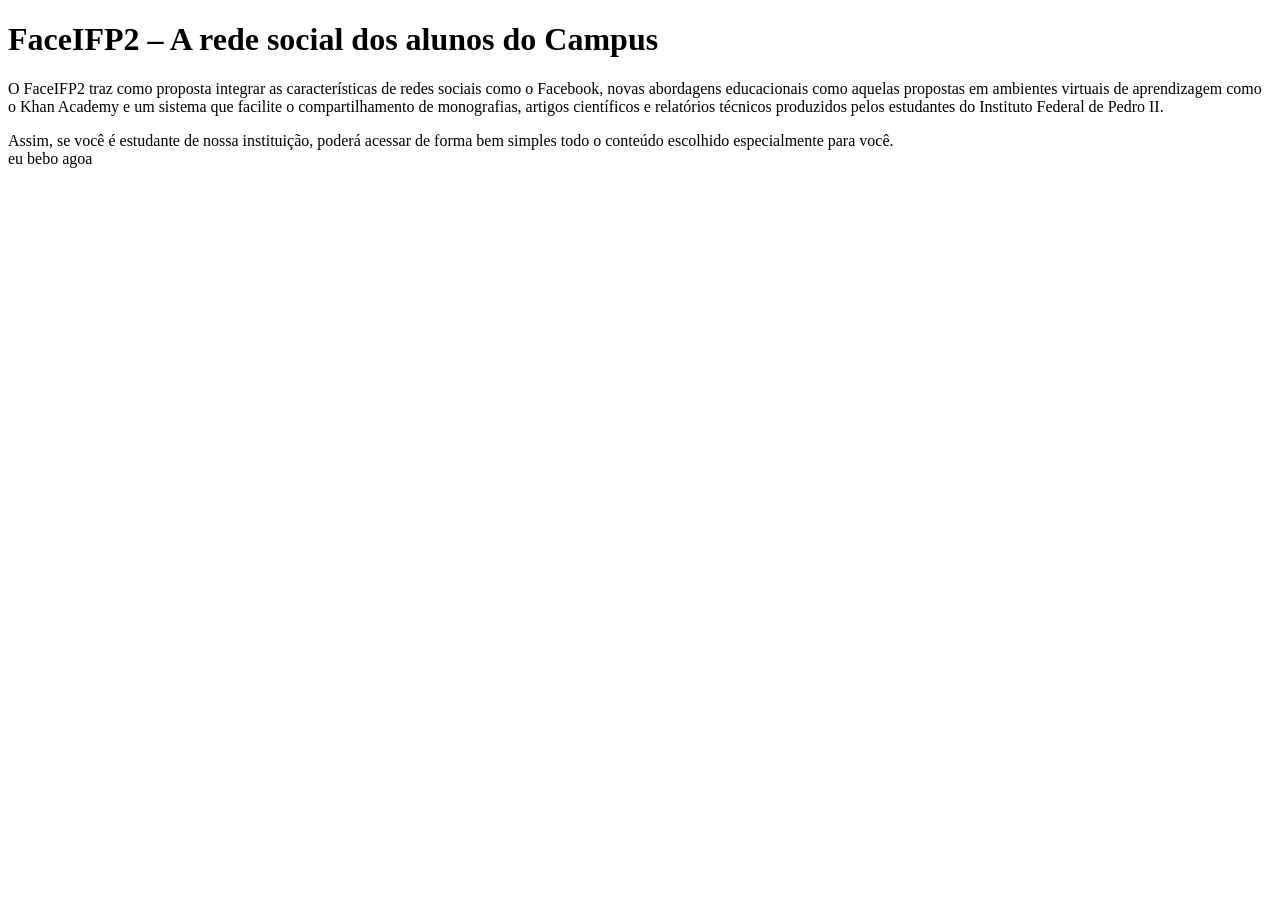
<file: index.html>
<!DOCTYPE html>
<html lang="en">
<head>
    <meta charset="UTF-8">
    <meta name="viewport" content="width=device-width, initial-scale=1.0">
    <title>Document</title>
</head>
<body>
    <h1>FaceIFP2 – A rede social dos alunos do Campus</h1>
<p>O FaceIFP2 traz como proposta integrar as características de
redes sociais como o Facebook, novas abordagens educacionais como
aquelas propostas em ambientes virtuais de aprendizagem como o Khan
Academy e um sistema que facilite o compartilhamento de
monografias, artigos científicos e relatórios técnicos produzidos
pelos estudantes do Instituto Federal de Pedro II.</p>
<p>Assim, se você é estudante de nossa instituição, poderá
acessar de forma bem simples todo o conteúdo escolhido
especialmente para você. <br>eu bebo agoa<br></p>
</body>
</html>
</file>
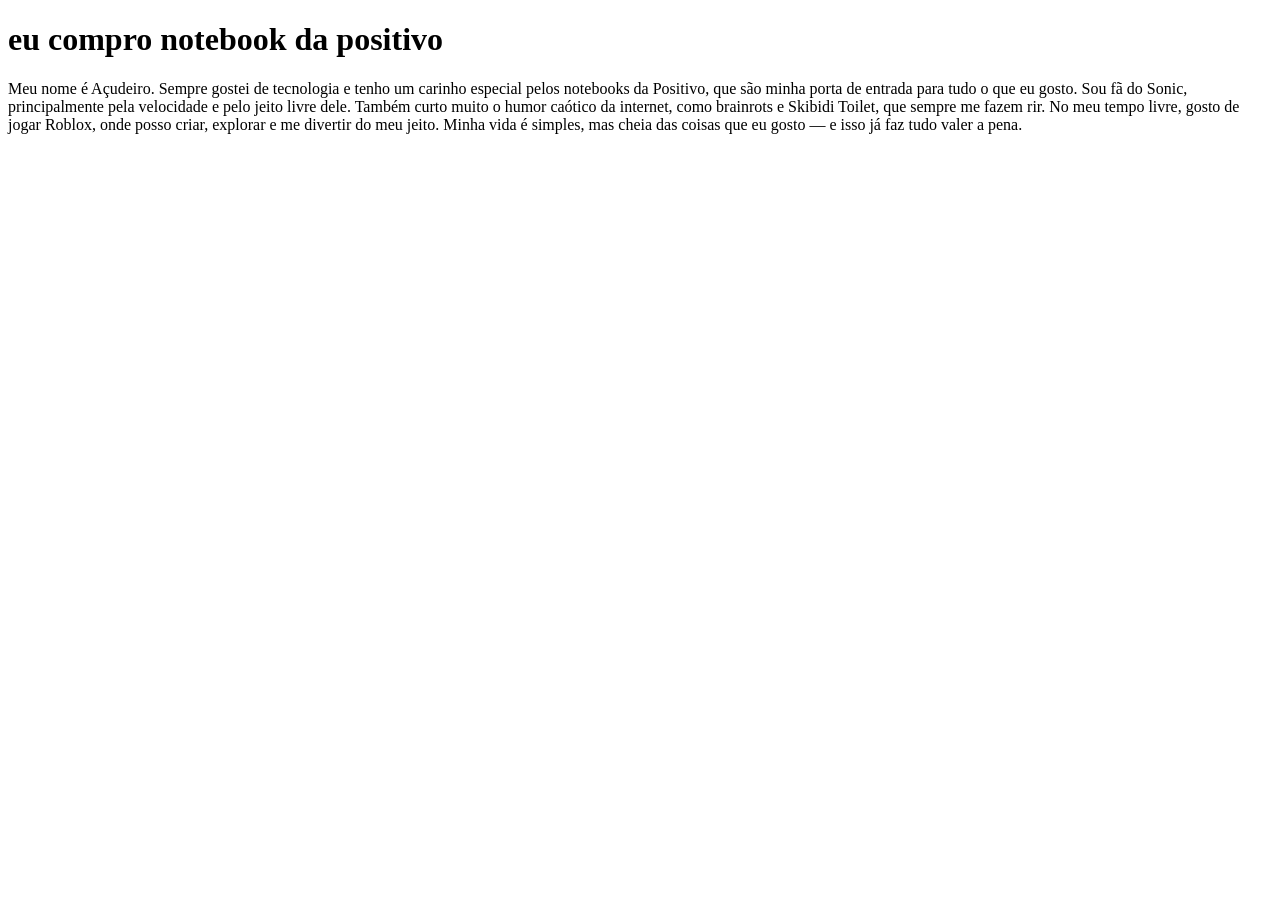
<file: dev.html>
<!DOCTYPE html>
<html lang="en">
<head>
    <meta charset="UTF-8">
    <meta name="viewport" content="width=device-width, initial-scale=1.0">
    <title>Https:Caixinha de lixo</title>
</head>
<body>
    <h1>eu compro notebook da positivo</h1>
    <p>Meu nome é Açudeiro. Sempre gostei de tecnologia e tenho um carinho especial pelos notebooks da Positivo, que são minha porta de entrada para tudo o que eu gosto.
        Sou fã do Sonic, principalmente pela velocidade e pelo jeito livre dele. Também curto muito o humor caótico da internet, como brainrots e Skibidi Toilet, que sempre me fazem rir.
        No meu tempo livre, gosto de jogar Roblox, onde posso criar, explorar e me divertir do meu jeito.
        Minha vida é simples, mas cheia das coisas que eu gosto — e isso já faz tudo valer a pena.</p>
</body>
</html>
</file>
